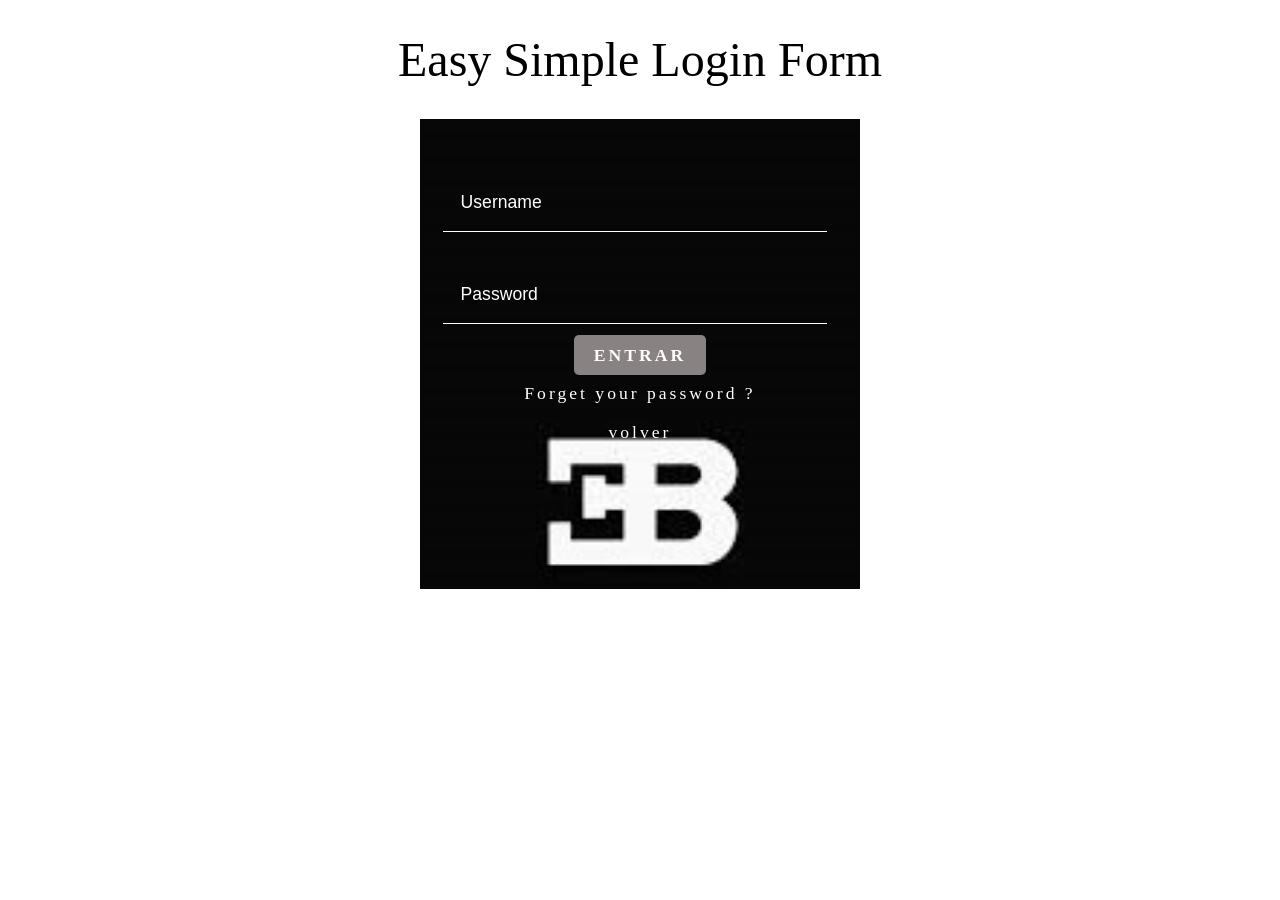
<file: html/ingreso.html>
<!DOCTYPE html>
<html lang="es">
<head>
<meta charset="utf-8">
<title></title>
<link rel="stylesheet" type="text/css" href="../css/estilos-formularios.css">
</head>
<body>
<!--Main-->
<div class="main">
<h1>Easy Simple Login Form</h1>
<div class="row">
<div class="form-p">
<form action="../si/1-admin/index-admin.html" method="post">
<input class="text" type="text" placeholder="Username" name="Username"

required>

<input class="text" type="password" placeholder="Password"

name="Password" required>
<br>
<div class="contenedor-boton">
    <a href="../si/1-admin/index-admin.html" class="boton-entrar">
        ENTRAR
    </a>
</div>
<p><a href="../html/olvido-contraseña.html">Forget your password ?</a></p>
<a href="../index.html">volver</a>
</div>
</div>
</div>
</body>
</html>
</file>
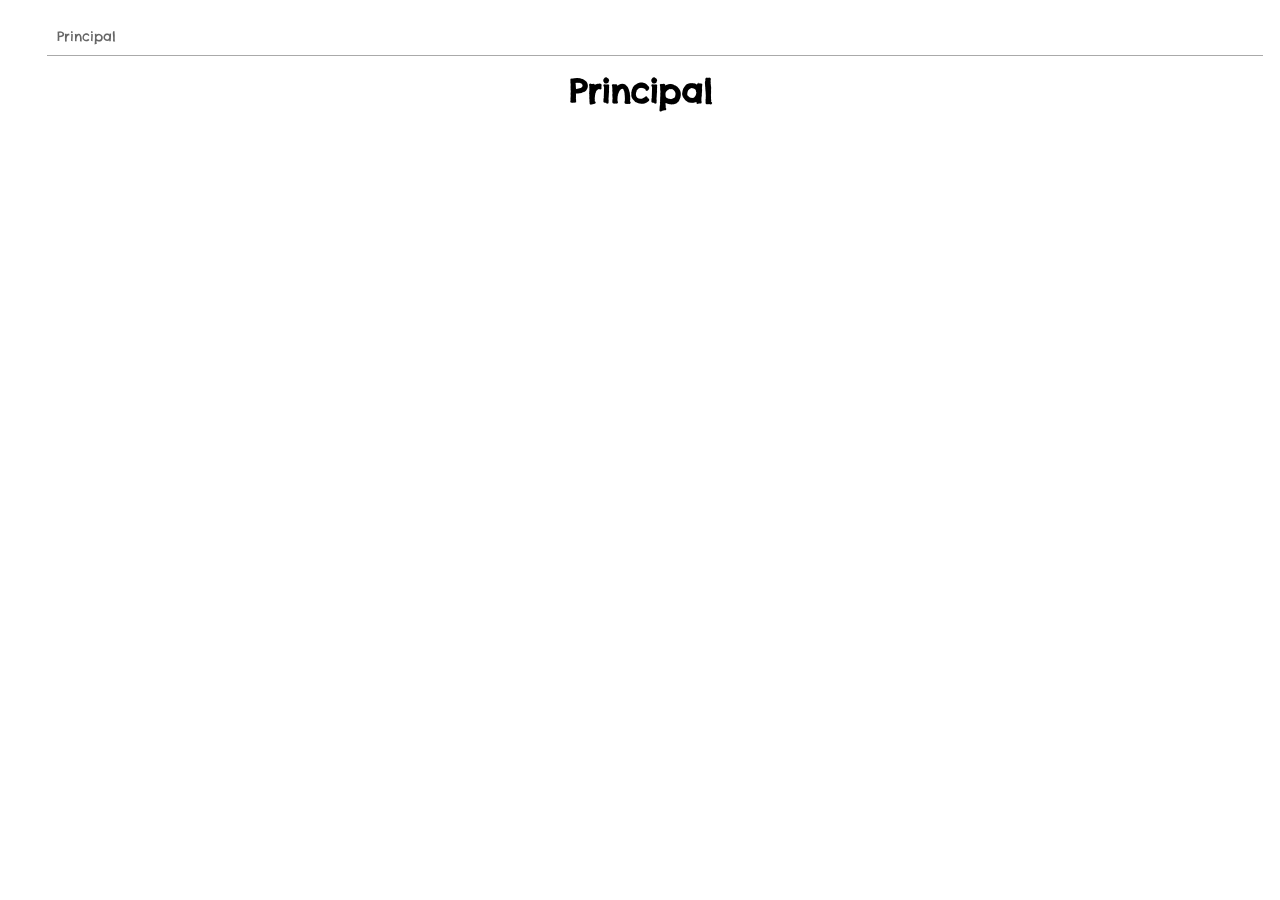
<file: si/1-admin/principal.html>
<!DOCTYPE html>
<html lang="en">

<head>
    <meta charset="UTF-8">
    <title>Principal Administrador</title>
    <link rel="stylesheet" href="../css/estilos-paginas.css">
</head>

<body>
    <div class="contenedor">
        <nav>
            <a href="principal.html">Principal</a>
        </nav>
        <main>
            <h1>Principal</h1>
        </main>
    </div>
</body>

</html>
</file>
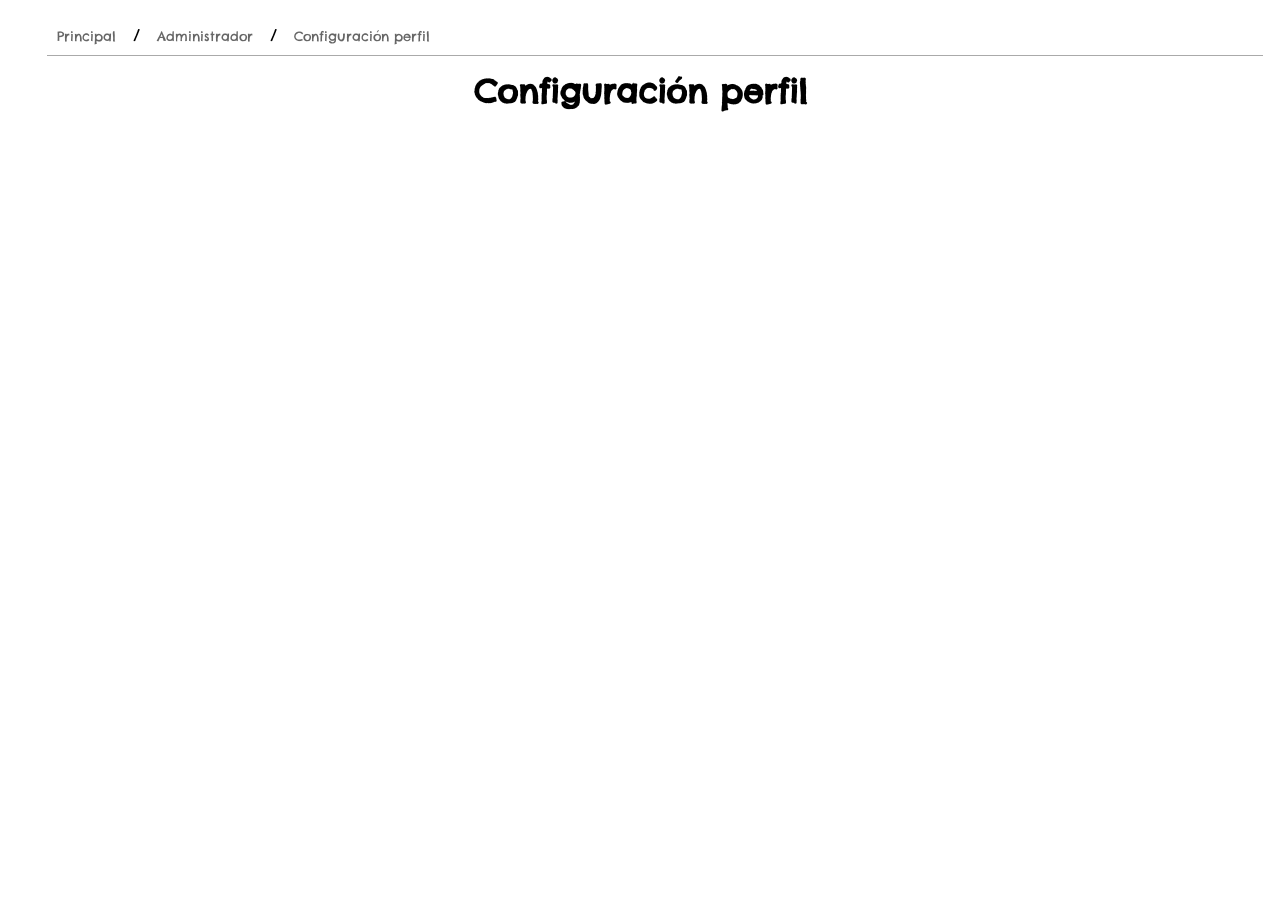
<file: si/1-admin/mod1_usuarios/configurar_perfil.html>
<!DOCTYPE html>
<html lang="en">
<head>
<meta charset="UTF-8">
<title>Configuración</title>
<link rel="stylesheet" href="../../css/estilos-paginas.css">
</head>
<body>
<div class="contenedor">
<nav>
<!--se esta proponiendo una miga de pan en los enlaces anchor que se muestra a

continuación:-->

<a href="../principal.html">Principal</a> / <a >Administrador</a> / <a

href="reporte_usuarios.html">Configuración perfil</a>
</nav>
<main>
<h1>Configuración perfil</h1>
</main>
</div>
</body>
</html>
</file>
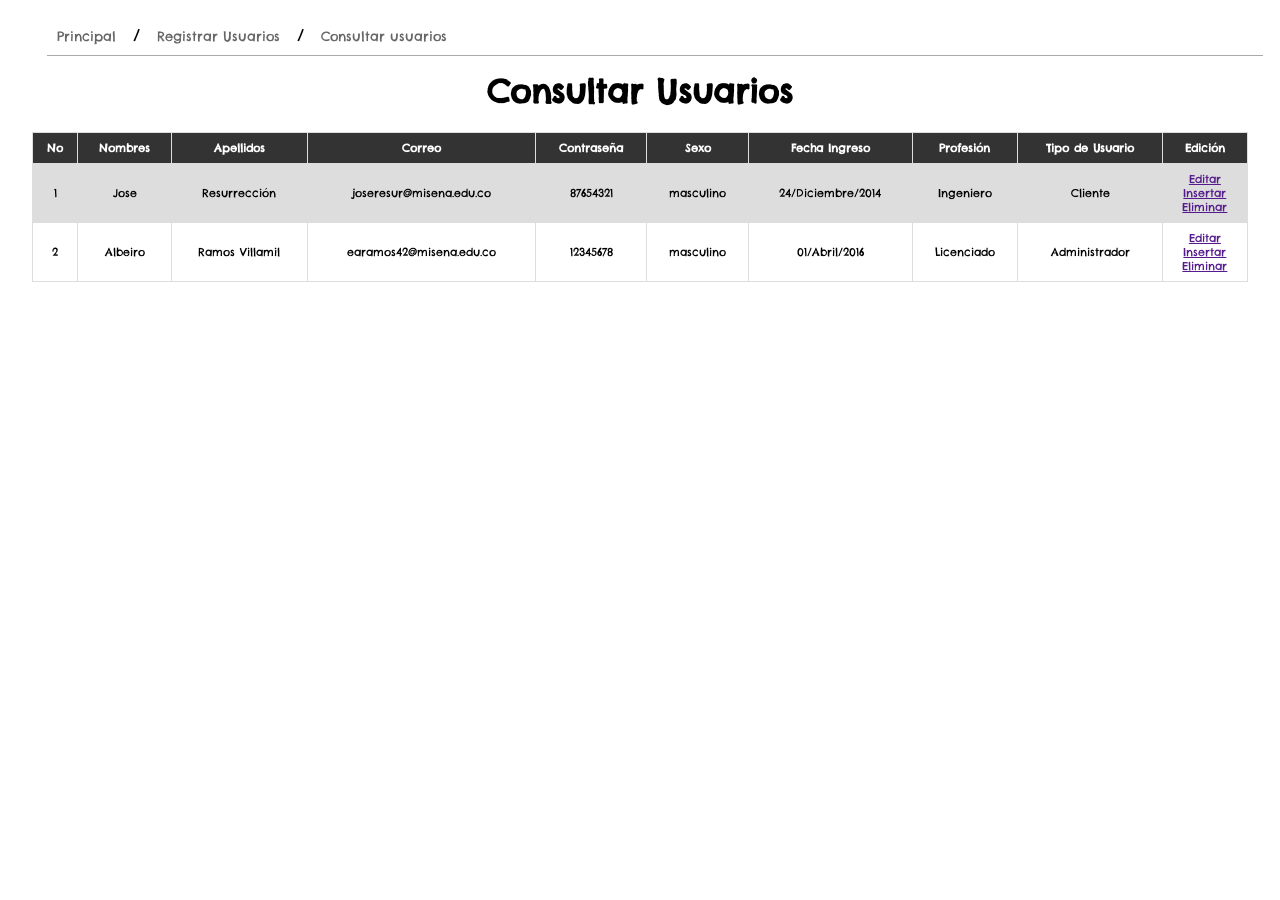
<file: si/1-admin/mod1_usuarios/consultar_usuarios.html>
<!DOCTYPE html>
<html lang="en">
<head>
<meta charset="UTF-8">
<title>Consultar usuarios</title>
<link rel="stylesheet" href="../../css/estilos-paginas.css">
</head>
<body>
<div class="contenedor">
<nav>
<a href="../principal.html">Principal</a> / <a >Registrar Usuarios</a> / <a

href="consultar_usuarios.html">Consultar usuarios</a>
</nav>
<main>
<h1>Consultar Usuarios</h1>
<table>
<tr>
<th>No</th>
<th>Nombres</th>
<th>Apellidos</th>

<th>Correo</th>
<th>Contraseña</th>
<th>Sexo</th>
<th>Fecha Ingreso</th>
<th>Profesión</th>
<th>Tipo de Usuario</th>
<th>Edición</th>
</tr>
<tr>
<td>1</td>
<td>Jose</td>
<td>Resurrección</td>
<td>joseresur@misena.edu.co</td>
<td>87654321</td>
<td>masculino</td>
<td>24/Diciembre/2014</td>
<td>Ingeniero</td>
<td>Cliente</td>
<td>
<a href="">Editar</i></a>
<br>
<a href="">Insertar</a>
<br>
<a href="">Eliminar</a>
</td>
</tr>
<tr>
<td>2</td>
<td>Albeiro</td>
<td>Ramos Villamil</td>
<td>earamos42@misena.edu.co</td>
<td>12345678</td>
<td>masculino</td>
<td>01/Abril/2016</td>
<td>Licenciado</td>
<td>Administrador</td>
<td>
<a href="">Editar</i></a>
<br>
<a href="">Insertar</a>
<br>
<a href="">Eliminar</a>
</td>
</tr>
</table>
</main>
</div>
</body>
</html>
</file>
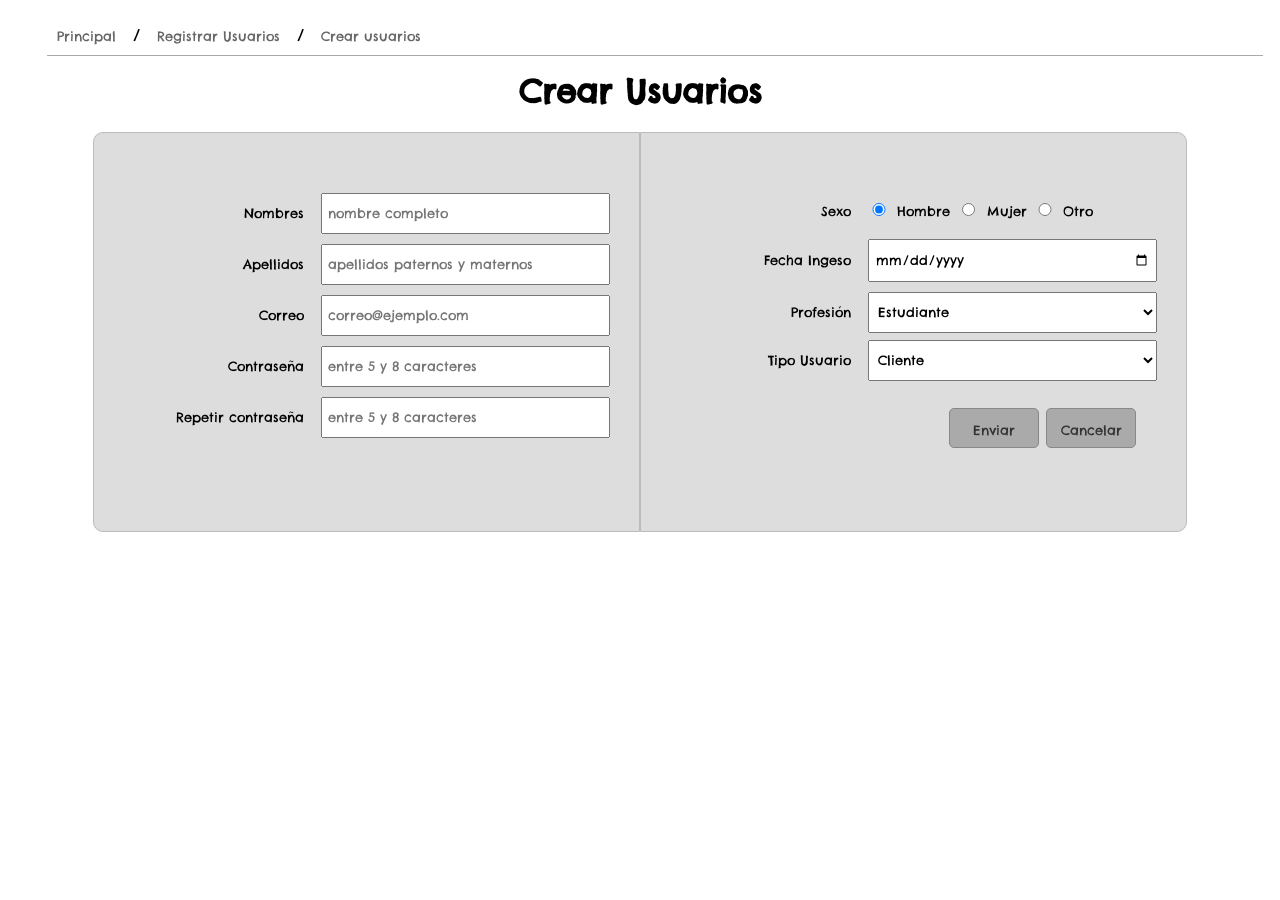
<file: si/1-admin/mod1_usuarios/crear_usuarios.html>
<!DOCTYPE html>
<html lang="en">
<head>
<meta charset="UTF-8">
<title>Crear usuarios</title>
<link rel="stylesheet" href="../../css/estilos-paginas.css">
</head>
<body>
<div class="contenedor">
<nav>
<a href="../principal.html">Principal</a> / <a>Registrar Usuarios</a> / <a

href="crear_usuarios.html">Crear usuarios</a>
</nav>
<main>
<h1>Crear Usuarios</h1>
<div class="form-comp">
<div class="form-doble borde-izq">
<form action="" method="">
<div class="form-cuerpo">
<div>
<label for="nombre">Nombres</label>
<input type="text" name="nombre" id="nombre"

placeholder="nombre completo">
</div>
<div>
<label for="apellido">Apellidos</label>
<input type="text" name="apellidos" id="apellidos"

placeholder="apellidos paternos y maternos">

</div>
<div>
<label for="correo">Correo</label>
<input type="email" name="correo" id="correo"

placeholder="correo@ejemplo.com">
</div>
<div>
<label for="contrasena">Contraseña</label>
<input type="password" name="contrasena" id="contrasena"

placeholder="entre 5 y 8 caracteres">
</div>
<div>
<label for="contrasena">Repetir contraseña</label>
<input type="password" name="contrasena" id="contrasena"

placeholder="entre 5 y 8 caracteres">
</div>
</div>
<div class="form-pie">

</div>
</form>
</div>
<div class="form-doble borde-der">
<form action="" method="">
<div class="form-cuerpo">
<div class="tipo-radio">
<label for="">Sexo</label>
<input type="radio" name="gender" value="male" checked>

Hombre

<input type="radio" name="gender" value="female"> Mujer
<input type="radio" name="gender" value="other"> Otro
</div>
<div>
<label for="fecha-ingreso">Fecha Ingeso</label>
<input type="date" name="fecha-ingreso" id="apellidos">
</div>
<div>
<label for="correo">Profesión</label>
<select name="cars">
<option value="volvo">Estudiante</option>
<option value="saab">Ingeniero</option>
<option value="fiat">Licenciado</option>
</select>
</div>
<div>
<label for="correo">Tipo Usuario</label>
<select name="cars">
<option value="volvo">Cliente</option>
<option value="saab">Empleado</option>
<option value="fiat">Proveedor</option>
<option value="audi">Administrador</option>
</select>
</div>
</div>
<div class="form-pie">
<div>
<a href="../index-admin.html">Enviar</a>
<a href="../index-admin.html">Cancelar</a>
</div>
</div>
</form>
</div>
</div>
</main>
</div>
</body>
</html>
</file>
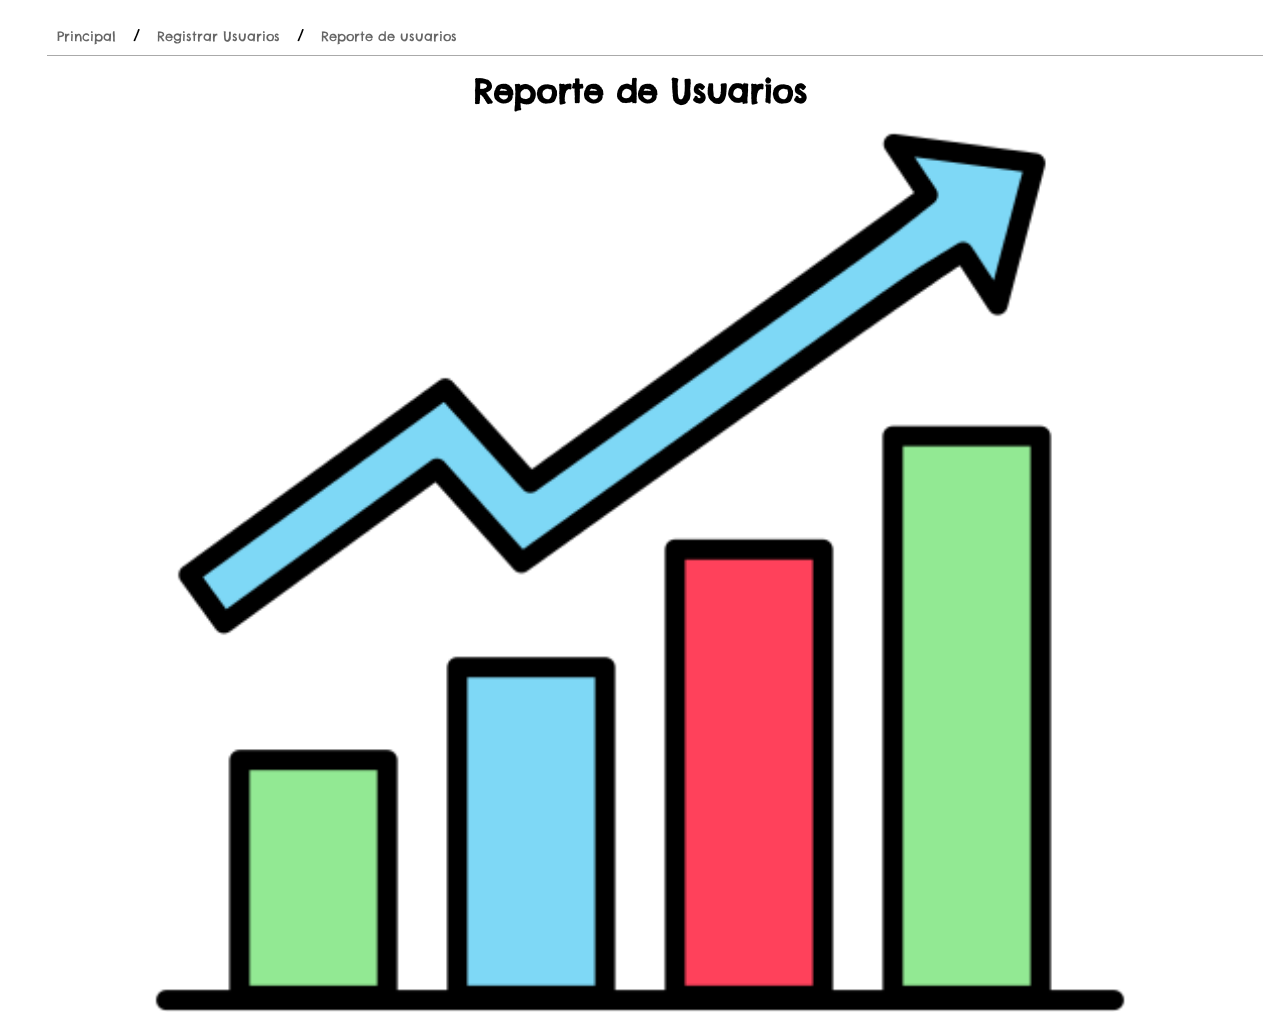
<file: si/1-admin/mod1_usuarios/reporte_usuarios.html>
<!DOCTYPE html>
<html lang="en">
<head>
<meta charset="UTF-8">
<title>Reporte usuarios</title>
<link rel="stylesheet" href="../../css/estilos-paginas.css">
</head>
<body>
<div class="contenedor">
<nav>
<a href="../principal.html">Principal</a> / <a >Registrar Usuarios</a> / <a

href="reporte-usuarios.html">Reporte de usuarios</a>
</nav>
<main>
<h1>Reporte de Usuarios</h1>
<!--ingrese una imagen para mostrar en la sección de reportes en la carpeta

doc/reportes-->

<img src="../../../img/grafico.png" alt="">
</main>
</div>
</body>
</html>
</file>
<file: css/estilos-formularios.css>
@import url('https://fonts.googleapis.com/css2?family=Fascinate&family=Parisienne&display=swap');
@import url('https://fonts.googleapis.com/css2?family=Fascinate&family=Parisienne&family=Tangerine:wght@400;700&display=swap');

body {
font-family:'Dancing Script', cursive;
background: #ffffff;
background-attachment: fixed;
}
h1 {
font-family: 'Dancing Script', cursive;
text-align: center;
font-size: 3em;
color: #000000;
font-weight: 100;
}

.row {
background-image: url(../img/login.jpg); /*Se agrega una imagen de fondo para el
ingreso.html*/
background-size: cover;
width: 420px;
height: 450px;
padding: 10px;
margin: auto;
/*border-top: 7px solid #e42148;*/
}
.form-p {
padding: 5px;
}
/*input[type="text"],
input[type="password"]
Lo escrito anteriormente es lo mismo que decir .text*/
.text{
display: block;
width: 85%;
border: none;
border-bottom: solid 1px #ffffff;
padding: 1em;
font-size: 1em;
font-family:'Chelsea Market', cursive;
color: #ffffff;
margin: 35px 0 0;
margin-left: 8px;
outline: none;
-webkit-transition: all 0.3s cubic-bezier(0.64, 0.09, 0.08, 1);
transition: all 0.3s cubic-bezier(0.64, 0.09, 0.08, 1);
background-color: transparent;
}
/*::seudoelemento, el placeholder es la indicación que esta
interna en el input donde ingresan los datos*/
::-webkit-input-placeholder {
color: #ffffff;
font-family: 'Dosis', sans-serif;
}
input[type="submit"] {
font-size: 1em;
background-color: #ffffff;
color: #fff;
font-family:'Chelsea Market', cursive;
width: 100%;
height: 50px;

outline: none;
border: none;
/*cursor: pointer;*/
margin: 3em 0;
-webkit-transition: 0.5s all;
-ms-transition: 0.5s all;
transition: 0.5s all;
text-align: center;
letter-spacing: 1px;
}
input[type="submit"]:hover {
background-color: rgb(255, 255, 255);
-webkit-tranform: translateY(9px);
-ms-tranform: translateY(9px);
-o-tranform: translateY(9px);
transform: translateY(9px);
}
.form-p {
margin-top: 5px;
font-size: 1.1em;
color: #ffffff;
letter-spacing: 3px;
text-align: center;
}
.form-p a {
color: #ffffff;
text-decoration: none;
-webkit-transition: .5s all;
-ms-transition: .5s all;
transition: .5s all;
}
.form-p a:hover {
color: #000000;
}



.boton-entrar {
    background-color: #888282;  
    color: white;
    padding: 10px 20px;
    border: none;
    border-radius: 5px;
    cursor: pointer;
    font-weight: bold;
    text-transform: uppercase;
}
</file>
<file: si/css/estilos-paginas.css>
@import url('https://fonts.googleapis.com/css2?family=Chelsea+Market&display=swap');
*{
box-sizing: border-box;
margin: 0;
padding: 0;
font-family: 'Chelsea Market', cursive;
}
/* Clases especiales*/
.borde-izq{
border-radius: 10px 0 0 10px;
}
.borde-der{
border-radius: 0 10px 10px 0;
}
/* Contenedor */
.contenedor{
width: 95%;
margin: auto;

}
/* Navegador con migas de pan */
nav{
width: 100%;
padding: 10px 0;
margin: 15px;
border-bottom: 1px solid #aaa;
}
nav a{
text-decoration: none;
padding: 0 10px;
color: #666;
font-size: 0.8em;
}
nav a:hover{
color: #000;
background: rgba(0,0,0,0.2);
}
/* Área de trabajo */

/* Títulos */
main h1{
text-align: center;
margin-bottom: 20px;
}
/* Imágenes */
main img{
display: block;
width: 80%;
height: auto;
margin: auto;
}
/* Formularios */
.form-comp{
width: 90%;
margin: auto;
}
.form-doble{
width: 50%;
height: 400px;
background: #ddd;
border: 1px solid #bbb;
padding: 30px 0;
float: left;

}
form{
width: 100%;
padding: 20px 0;
}
form .form-enc{
width: 100%;
padding: 10px;
margin-bottom: 10px;
border-bottom: 1px solid #aaa;
}
form h1{
text-align: center;
background: #eee;
padding:5px;
}
form .form-cuerpo{
width: 100%;
padding: 10px;
}
form label, form input{
display: inline-block;
margin-bottom: 10px;
}
form label{
padding: 10px;
width: 40%;
text-align: right;
font-size: 0.8em;
}
form input, form select{
padding: 10px 5px;
width: 55%;
}
form .tipo-radio{
font-size: 0.8em;
}
form .tipo-radio label{
font-size: 1em;
}
form input[type="radio"]{
width: 5%;
}
form .form-pie{
width: 100%;
padding: 10px 50px 0 10px;
text-align: right;
}
form a{

display: inline-block;
width: 90px;
height: 40px;
padding: 13px;
background: #aaa;
text-decoration: none;
text-align: center;
color: #333;
font-size: 0.8em;
border-radius: 5px;
border: 1px solid #888;
}
form .olvido{
padding: 0;
background: 0;
width: 180px;
text-align: right;
}
form a:hover{
background: rgba(0,0,0,0.5);
}
form .olvido:hover{
background: 0;
color: #999;
}
/* Estilos de Tablas */
table {
width: 90%;
margin: auto;
border-collapse: collapse;
font-size: 0.7em;
width: 100%;
}
th{
background: #333;
color: #fff;
}
td, th {
text-align: center;
border: 1px solid #ddd;
padding: 8px;
}
tr:nth-child(even) {
background-color: #ddd;
}
</file>
